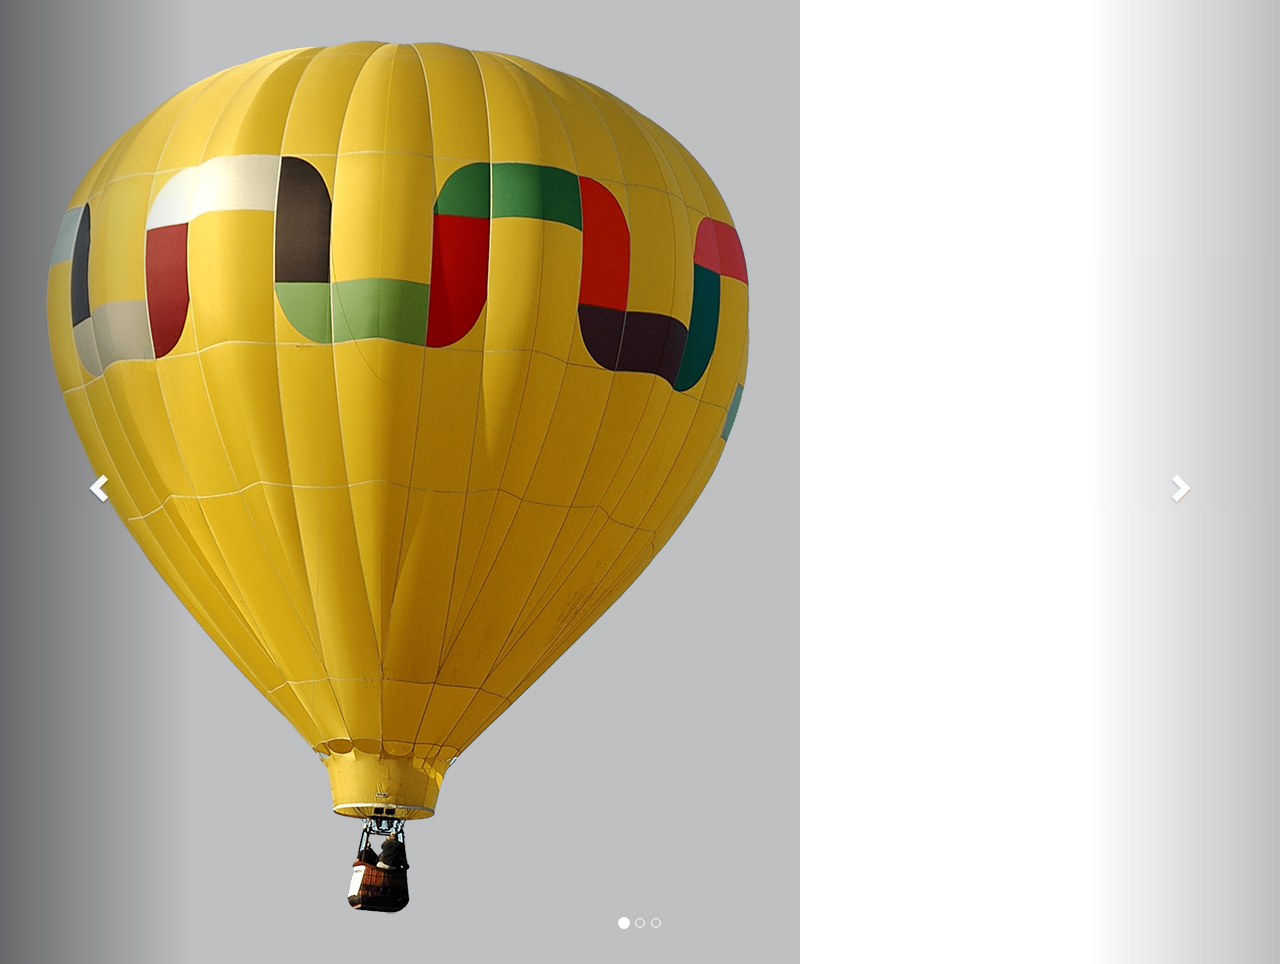
<file: test.html>
<!DOCTYPE html>
<html lang="en">
<head>
    <meta charset="UTF-8">
    <meta name="viewport" content="width=device-width, initial-scale=1.0">
    <title>Document</title>
    <link href="https://cdn.jsdelivr.net/npm/bootstrap@5.3.2/dist/css/bootstrap.min.css" rel="stylesheet" integrity="sha384-T3c6CoIi6uLrA9TneNEoa7RxnatzjcDSCmG1MXxSR1GAsXEV/Dwwykc2MPK8M2HN" crossorigin="anonymous">
    <link rel="stylesheet" href="https://maxcdn.bootstrapcdn.com/bootstrap/3.4.1/css/bootstrap.min.css">
    <script src="https://ajax.googleapis.com/ajax/libs/jquery/3.6.4/jquery.min.js"></script>
    <script src="https://maxcdn.bootstrapcdn.com/bootstrap/3.4.1/js/bootstrap.min.js"></script>
    <style>
        .img {
          background: linear-gradient(rgba(1, 6, 13, 0.254), rgba(1, 6, 13, 0.254)),
    url() center no-repeat; */
        }
    </style>
    </head>
<body>
    <div id="myCarousel" class="carousel slide" data-ride="carousel">
        <!-- Indicators -->
        <ol class="carousel-indicators">
          <li data-target="#myCarousel" data-slide-to="0" class="active"></li>
          <li data-target="#myCarousel" data-slide-to="1"></li>
          <li data-target="#myCarousel" data-slide-to="2"></li>
        </ol>
      
        <!-- Wrapper for slides -->
        <div class="">
          <div class="">
            <img class="img" src="images/air-balloon.png" alt="Los Angeles">
          </div>
      
        <!--    <div class="item">
              <img src="images/bg-1.jpg" alt="Chicago">
            </div>
        
            <div class="item">
              <img src="images/contact-us-bg.png" alt="New York">
            </div> -->
        </div>
      
        <!-- Left and right controls -->
        <a class="left carousel-control" href="#myCarousel" data-slide="prev">
          <span class="glyphicon glyphicon-chevron-left"></span>
          <span class="sr-only">Previous</span>
        </a>
        <a class="right carousel-control" href="#myCarousel" data-slide="next">
          <span class="glyphicon glyphicon-chevron-right"></span>
          <span class="sr-only">Next</span>
        </a>
      </div>

      <script src="script_test.js"></script>
</body>
</html>
</file>
